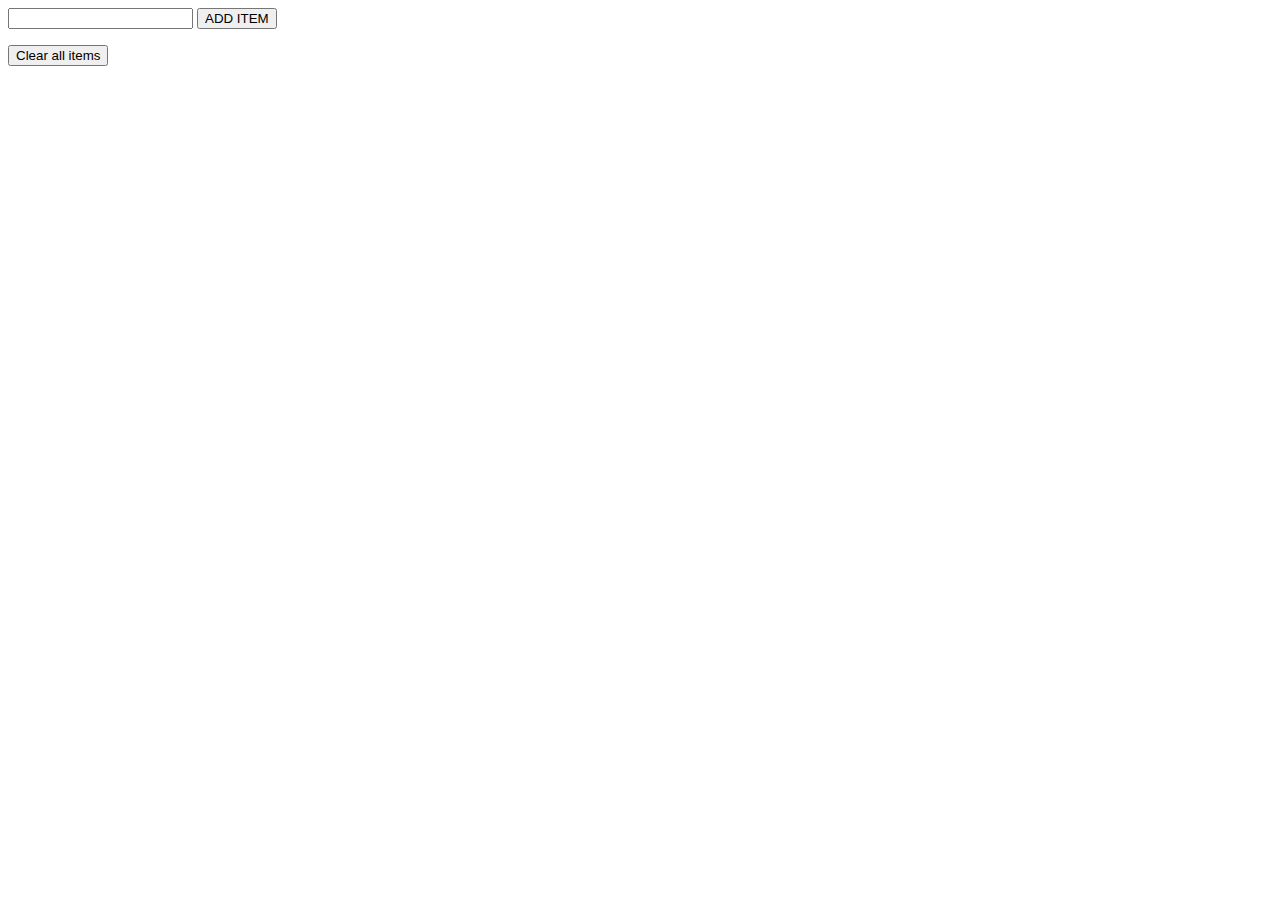
<file: homework5/index.html>
<!DOCTYPE html>
<html lang="en">
<head>
    <meta charset="UTF-8">
    <meta http-equiv="X-UA-Compatible" content="IE=edge">
    <meta name="viewport" content="width=device-width, initial-scale=1.0">
    <title>homework5</title>
    <link rel="stylesheet" href="style.css">
    <link rel="stylesheet" href="https://cdnjs.cloudflare.com/ajax/libs/font-awesome/6.2.0/css/all.min.css">
</head>

<body>
    <header>
        <nav class="navigaltion">
            <div class="logo"></div>
            <div>  </div>
    
        </nav>
    
    </header>
   
    <section>
        <form action="" class="form-wraper">
            <input type="text" class="input" id="inputtext" name="input">
            <button class="button-add"> ADD ITEM</button>
        </form>
        <ul class="ul-list"></ul>
        <button class="clear">Clear all items</button>

    </section>








   <script src="script.js"></script>
</body>
</html>
</file>
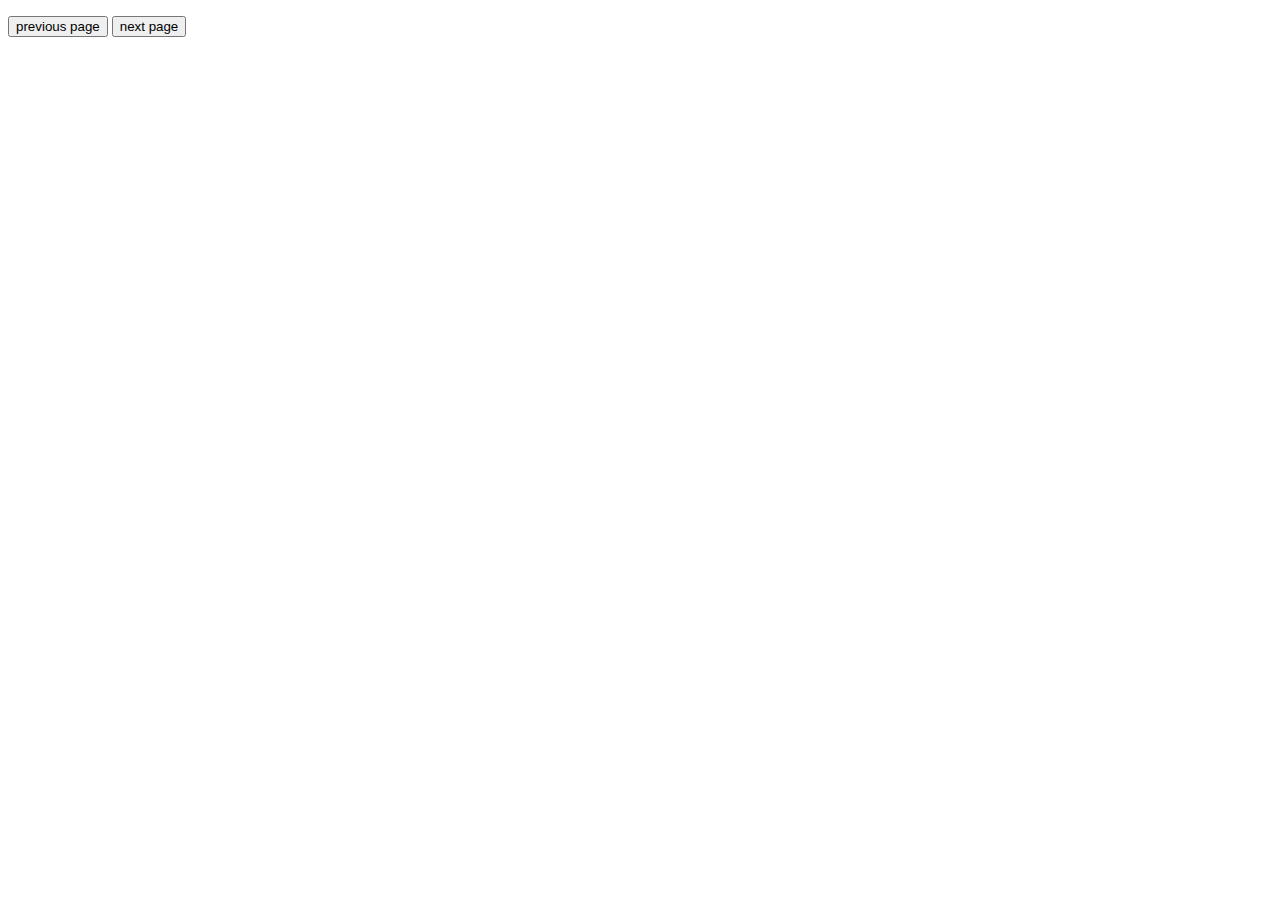
<file: homework6/index.html>
<!DOCTYPE html>
<html lang="en">
<head>
    <meta charset="UTF-8">
    <meta http-equiv="X-UA-Compatible" content="IE=edge">
    <meta name="viewport" content="width=device-width, initial-scale=1.0">
    <title>lesson 6</title>
</head>
<body>
<div id="users">

</div>
<div id="users-info">
    <ul id="user-list"></ul>

</div>
<button id="previous"> previous page</button>
<button id="next">next page</button>




   <script src="script.js"></script> 
</body>
</html>
</file>
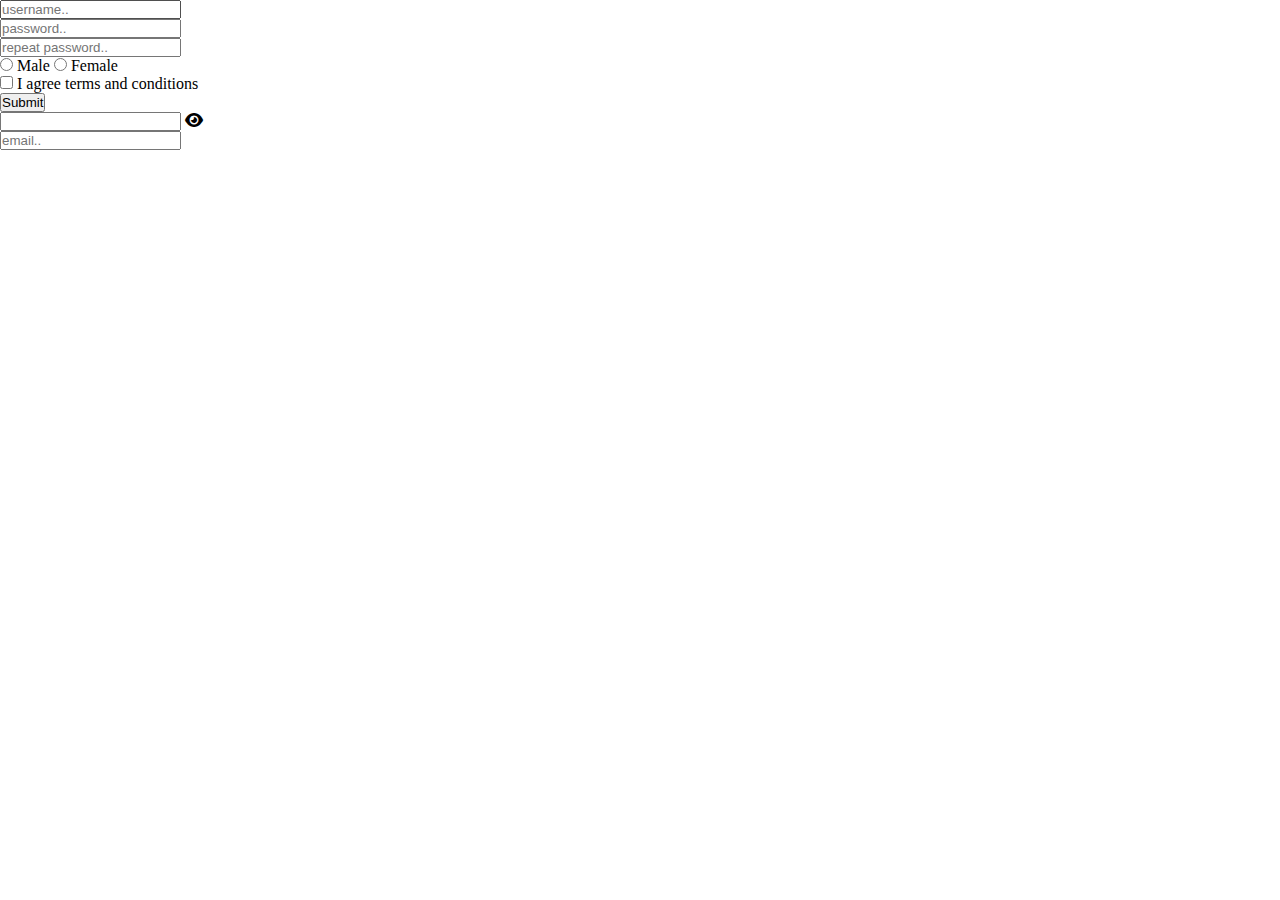
<file: work9 reg form/index.html>
<!DOCTYPE html>
<html lang="en">
<head>
    <meta charset="UTF-8">
    <meta http-equiv="X-UA-Compatible" content="IE=edge">
    <meta name="viewport" content="width=device-width, initial-scale=1.0">
    <title>working 9 </title>
    <link rel="stylesheet" href="style.css">
    <script defer src="script.js"></script>
    <link rel="stylesheet" href="https://cdnjs.cloudflare.com/ajax/libs/font-awesome/6.2.1/css/all.min.css">
</head>
<body>
    <section>
        <form action="" id="registration" method="post">
            <!-- method="post" გვჭირდება იმისათვის რომ ინფო ბრაუზერში დაიმალოს -->
            <div>
                <input type="text" name="username" id="usernamefield" placeholder="username..">
                <span class="error-text" id="error-username"></span>
            </div>
            <div>
                <input type="password" name="passw" id="passwordfield" placeholder="password..">
                <span class="error-text" id="error-passw"></span>
            </div>
            <div>
                <input type="password" name="passw2" id="passwordfield2" placeholder="repeat password..">
                <span class="error-text" id="error-passw2"></span>
            </div>

            <div>
                <input type="radio" name="gender" value="male" id="male">
                <label for="male">Male</label>
                <input type="radio" name="gender" value="female" id="female">
                <label for="female">Female</label>
                <span class="error-text" id="error-gender"></span>
            </div>

            <div>
                <input type="checkbox" name="agree" id="agree">
                <label for="agree">I agree terms and conditions</label>
                <span class="error-text" id="error-agree"></span>
            </div>
            <button type="submit"> Submit </button>

        </form>


        <!-- show hide pass -->
        <div class="password-field">
            <input type="password" id="showpassword" name="password">
            <i class="fa-solid fa-eye" id="eyeIcon"></i>

        </div>

        <div class="email-validation">
            <input type="email" id="email" placeholder="email.." name="myemail"> 
            <span id="emial-error"></span>

        </div>



    </section>
    

    
</body>
</html>
</file>
<file: homework5/style.css>
.fa-solid.fa-trash-can {
    cursor: pointer;
}
</file>
<file: work9 reg form/style.css>
* {
    margin: 0;
    padding: 0;
    box-sizing: border-box;
}

.error-text {
    display: block;
    color: red;
}

.fa-solid {
    cursor: pointer;
}

#emial-error {
    display: block;
}
</file>
